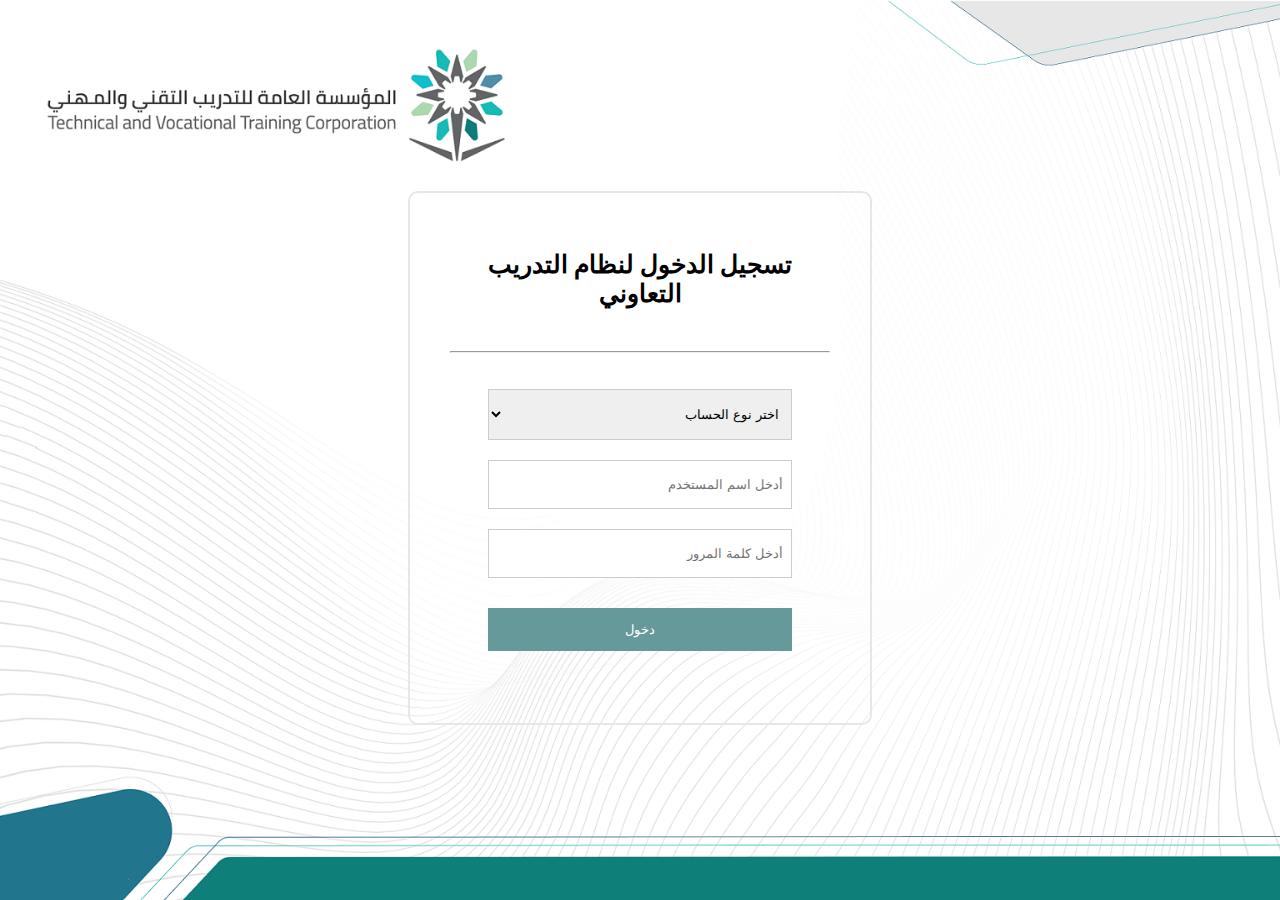
<file: index.html>
<html lang="ar" dir="rtl" charset=”UTF-8″>
	<head >
           <meta  charset="utf-8" />
                
		<link rel="stylesheet" href="css/styyleIndex1.css">
	</head>
	<body>
		<header>
			<div class="divRight">
			</div>
		</header>

		<div class="divForm">
			<form action="Login.jsp" method="post">
				<h1>تسجيل الدخول لنظام التدريب التعاوني</h1>
				<br>
				<hr/>
				<br>
				<div class="container">
					<select  name="utype" required>
    					<option value="" selected disabled>اختر نوع الحساب</option>
    					<option value="1">منسق تدريب</option>
    					<option value="2">متدرب</option>
  					</select>
					<input type="text" placeholder="أدخل اسم المستخدم" name="uname" required align="right">
					<input type="password" placeholder="أدخل كلمة المرور" name="psw" required>
				</div>
					<button type="submit">دخول</button>
				
			</form>
		</div>
	</body>
</html>
</file>
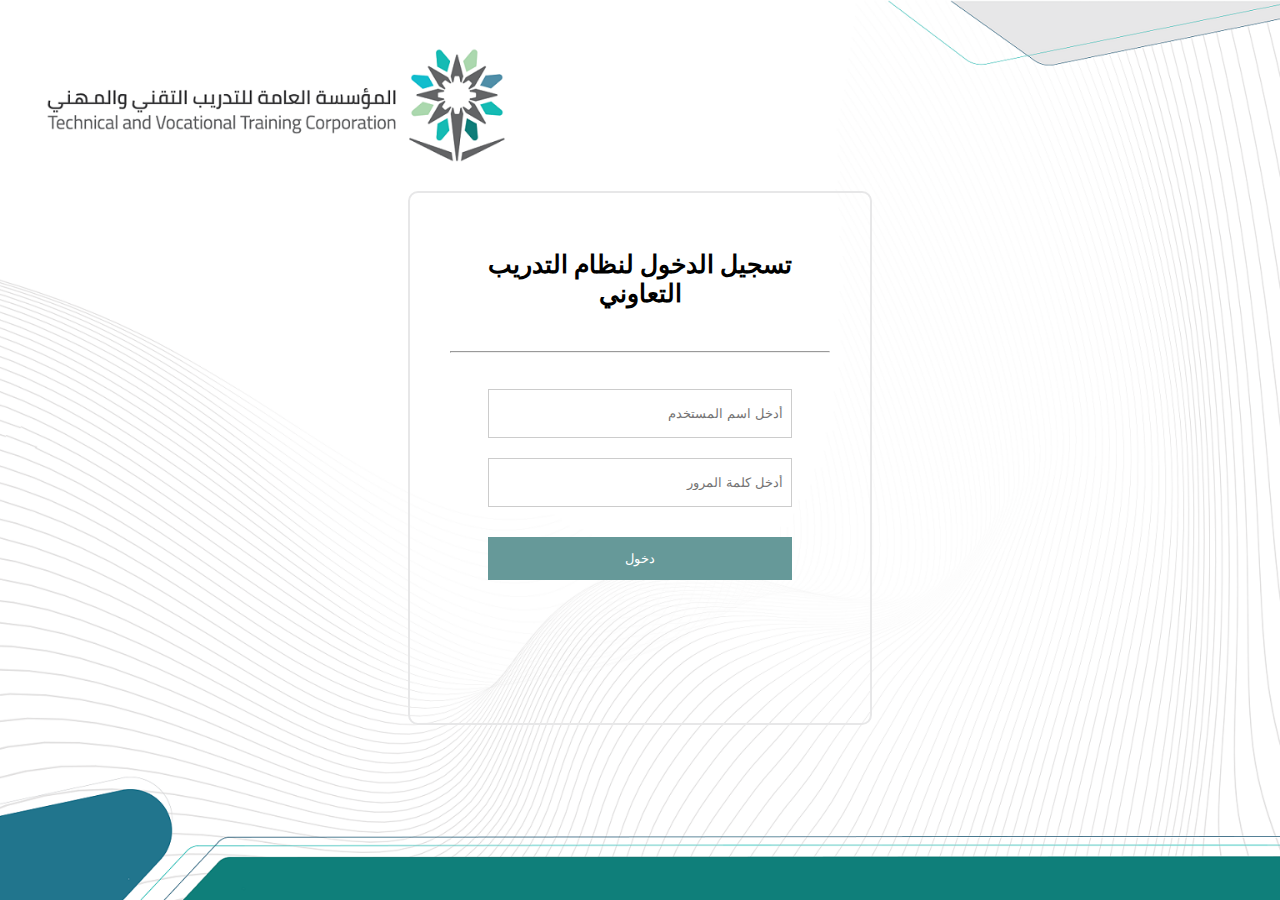
<file: index1.html>
<html>
	<head >
		<link rel="stylesheet" href="css/styyleIndex1.css">
	</head>
	<body>
		<header>
			<div class="divRight">
			</div>
		</header>

		<div class="divForm">
			<form>
				<h1>تسجيل الدخول لنظام التدريب التعاوني</h1>
				<br>
				<hr/>
				<br>
				<div class="container">
					<input type="text" placeholder="أدخل اسم المستخدم" name="uname" required align="right">
					<input type="password" placeholder="أدخل كلمة المرور" name="psw" required>
				</div>
					<button type="submit">دخول</button>
				
			</form>
		</div>
	</body>
</html>
</file>
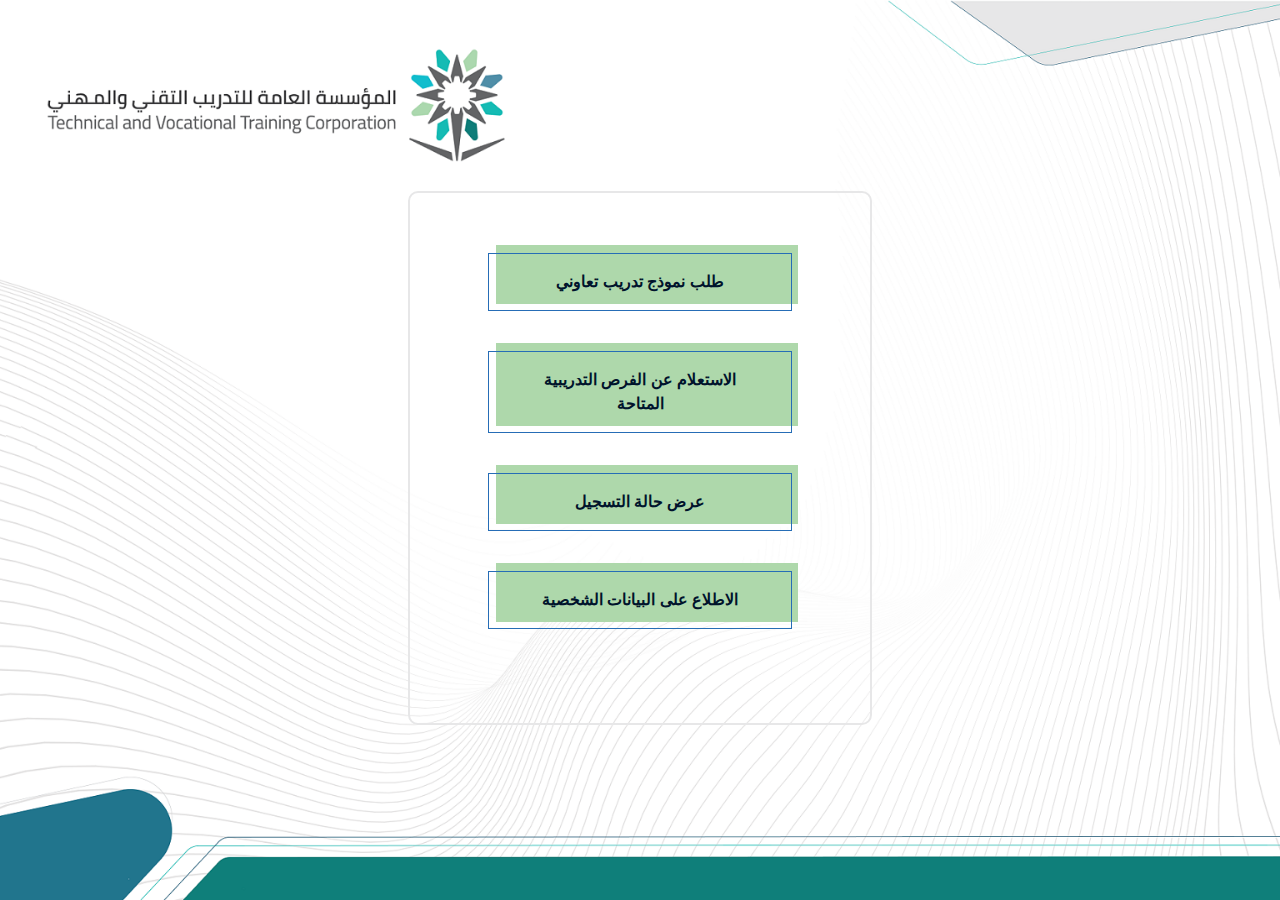
<file: studentpage.html>
<html>
	<head>
		<link rel="stylesheet" href="css/studentp.css">
		<link rel="stylesheet" href="css/styyleIndex1.css">
	</head>
	<body>
		<header>
			<div class="divRight">
			</div>
		</header>
		<div class="divForm">
						<button class="button-51" role="button">طلب نموذج تدريب تعاوني</button>
						<button class="button-51" role="button">الاستعلام عن الفرص التدريبية المتاحة</button>
						<button class="button-51" role="button">عرض حالة التسجيل </button>
						<button class="button-51" role="button">الاطلاع على البيانات الشخصية</button>
		</div>
	</body>
	</body>
</html>
</file>
<file: css/styyleIndex1.css>
body {
  background-image: url('../image/background8.png');
  background-repeat: no-repeat;
  background-attachment: fixed;
  background-size: 100% 100%;
}
header {
  padding: 60px;
  text-align: center;
  font-size: 30px;
}
.divRight {
  position: absolute;
  right: 600px;
  width: 600px;
  height:130px;
  padding: 10px;
  margin-top:auto;


}
.divForm {
  margin: 5% auto auto auto;
  width: 30%;
  padding: 40px;
  height:450px;
  text-align: center;
  border-radius: 10px;
  border-style: solid;
  border-width: 2px 2px;
  border-color: rgb(231,231,232);




}
input[type=text], input[type=password],select {
      width: 80%;
      padding: 16px 8px;
      margin: 10px 0;
      display: inline-block;
      border: 1px solid #ccc;
      box-sizing: border-box;
	  text-align: right;
      }

button {
      background-color: #669999;
      color: white;
      padding: 14px 0;
      margin: 20px 0;
      border: none;
      cursor: grabbing;
      width: 80%;
      }
 span.psw {
      float: right;
      padding-top: 0;
      padding-right: 15px;
      }
 h1 {
      text-align:center;
      font-size:25;
      }
</file>
<file: css/studentp.css>
.button-51 {
  background-color: transparent;
  border: 1px solid #266DB6;
  box-sizing: border-box;
  color: #00132C;
  font-family: "Avenir Next LT W01 Bold",sans-serif;
  font-size: 16px;
  font-weight: 700;
  line-height: 24px;
  padding: 16px 23px;
  position: relative;
  text-decoration: none;
  user-select: none;
  -webkit-user-select: none;
  touch-action: manipulation;
}

.button-51:hover,
.button-51:active {
  outline: 0;
}

.button-51:hover {
  background-color: transparent;
  cursor: pointer;
}

.button-51:before {
  background-color: #D5EDF6;
  content: "";
  height: calc(100% + 3px);
  position: absolute;
  right: -7px;
  top: -9px;
  transition: background-color 300ms ease-in;
  width: 100%;
  z-index: -1;
}

.button-51:hover:before {
  background-color: rgb(171,216,174);
}

@media (min-width: 768px) {
  .button-51 {
    padding: 16px 32px;
  }
.button-51 {
  background-color: transparent;
  border: 1px solid #266DB6;
  box-sizing: border-box;
  color: #00132C;
  font-family: "Avenir Next LT W01 Bold",sans-serif;
  font-size: 16px;
  font-weight: 700;
  line-height: 24px;
  padding: 16px 23px;
  position: relative;
  text-decoration: none;
  user-select: none;
  -webkit-user-select: none;
  touch-action: manipulation;
}

.button-51:hover,
.button-51:active {
  outline: 0;
}

.button-51:hover {
  background-color: transparent;
  cursor: pointer;
}

.button-51:before {
  background-color: #AED8AB;
  content: "";
  height: calc(100% + 3px);
  position: absolute;
  right: -7px;
  top: -9px;
  transition: background-color 300ms ease-in;
  width: 100%;
  z-index: -1;
}

.button-51:hover:before {
  background-color: #636466;
}

@media (min-width: 768px) {
  .button-51 {
    padding: 16px 32px;
  }
}
</file>
